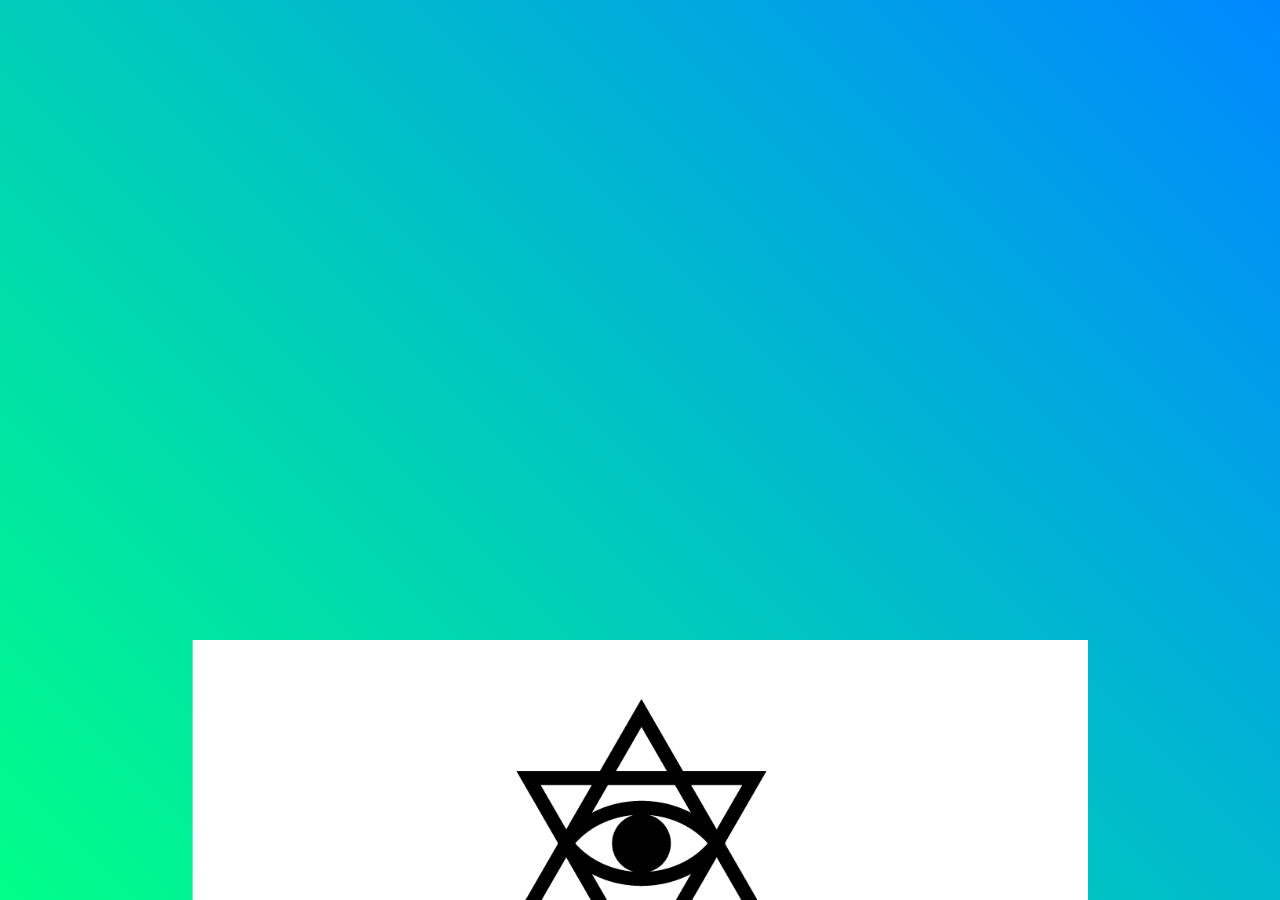
<file: controller/index.html>
<html>
<head>
 <link rel="stylesheet" href="styles/styles.css">
</head>
<body>

  <div class="loader">
  <img  class="art_slip" src="images/4x/logo.png"/>
</div>
</body>


<script async type="module" src="module_load.js"></script>


</html>
</file>
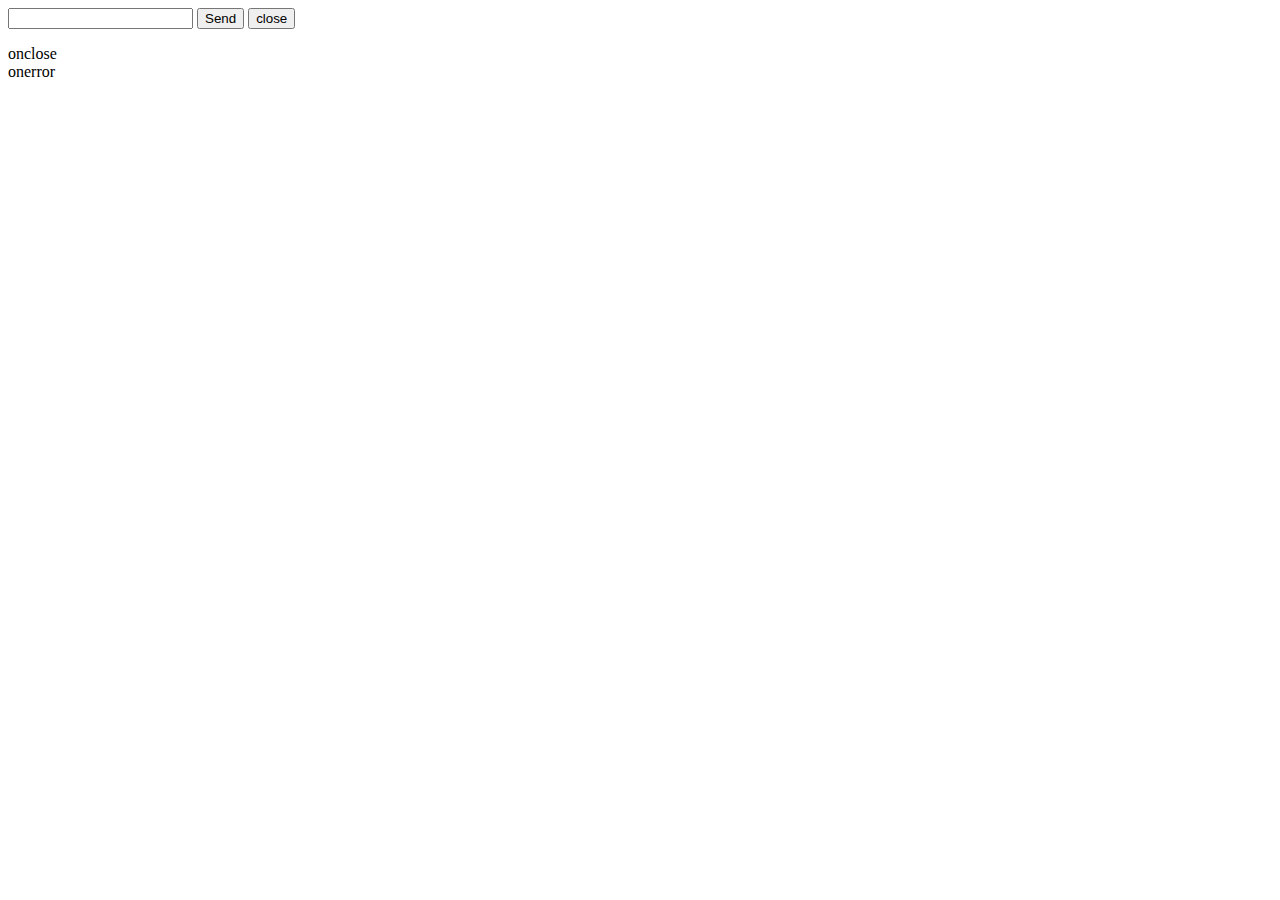
<file: server/client.html>
<html>
<head>
  <title>Simple client</title>

  <script type="text/javascript">

    var ws;
    
    function init() {

      // Connect to Web Socket
      ws = new WebSocket("ws://localhost:9001/");

      // Set event handlers.
      ws.onopen = function() {
        output("onopen");
      };
      
      ws.onmessage = function(e) {
        // e.data contains received string.
        output("onmessage: " + e.data);
      };
      
      ws.onclose = function() {
        output("onclose");
      };

      ws.onerror = function(e) {
        output("onerror");
        console.log(e)
      };

    }
    
    function onSubmit() {
      var input = document.getElementById("input");
      // You can send message to the Web Socket using ws.send.
      ws.send(input.value);
      output("send: " + input.value);
      input.value = "";
      input.focus();
    }
    
    function onCloseClick() {
      ws.close();
    }
    
    function output(str) {
      var log = document.getElementById("log");
      var escaped = str.replace(/&/, "&amp;").replace(/</, "&lt;").
        replace(/>/, "&gt;").replace(/"/, "&quot;"); // "
      log.innerHTML = escaped + "<br>" + log.innerHTML;
    }

  </script>
</head>
<body onload="init();">
  <form onsubmit="onSubmit(); return false;">
    <input type="text" id="input">
    <input type="submit" value="Send">
    <button onclick="onCloseClick(); return false;">close</button>
  </form>
  <div id="log"></div>
</body>
</html>
</file>
<file: controller/styles/styles.css>
h1{
  font-family: Oak,sans-serif;
  color: rgba(0,0,0,0.7);
  position:relative;
  top:calc(50% - 80px);
  left:calc(50% - 130px);
}

img{
  display: block;
  width: 70%;
  margin: 50% auto;

}

.loader {
  position:fixed;
  left:0;
  right:0;
  top:0;
  bottom:0;
  filter:hue-rotate(0deg);
  background:linear-gradient(45deg,#0f8,#08f);
  animation:hue 10000ms infinite linear;

}
@keyframes hue{
  0%{filter: hue-rotate(0deg);}
  100%{filter:hue-rotate(360deg);}

}
</file>
